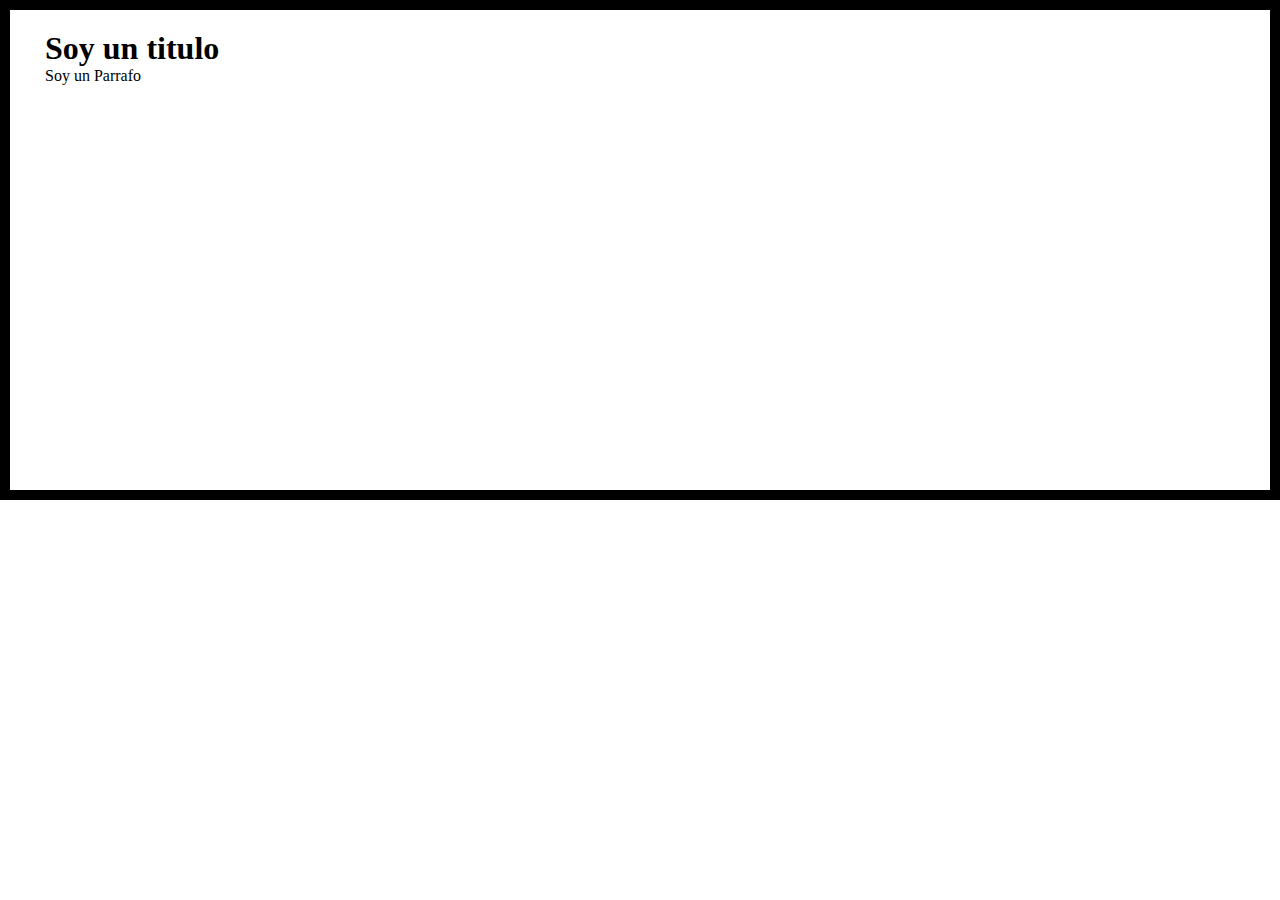
<file: Clase Caja/index.html>
<!DOCTYPE html>
<html lang="en">
<head>
    <meta charset="UTF-8">
    <meta http-equiv="X-UA-Compatible" content="IE=edge">
    <meta name="viewport" content="width=device-width, initial-scale=1.0">
    <!--<link rel="stylesheet" href="../css/normalize.css">-->
    <link rel="stylesheet" href="./style.css">
    <title>Modelo de Caja</title>
</head>
<body>
    <main>
        <section>
            <h1>Soy un titulo</h1>
            <div>
                <p>
                    Soy un Parrafo
                </p>
            </div>
        </section>
    </main> 
</body>
</html>
</file>
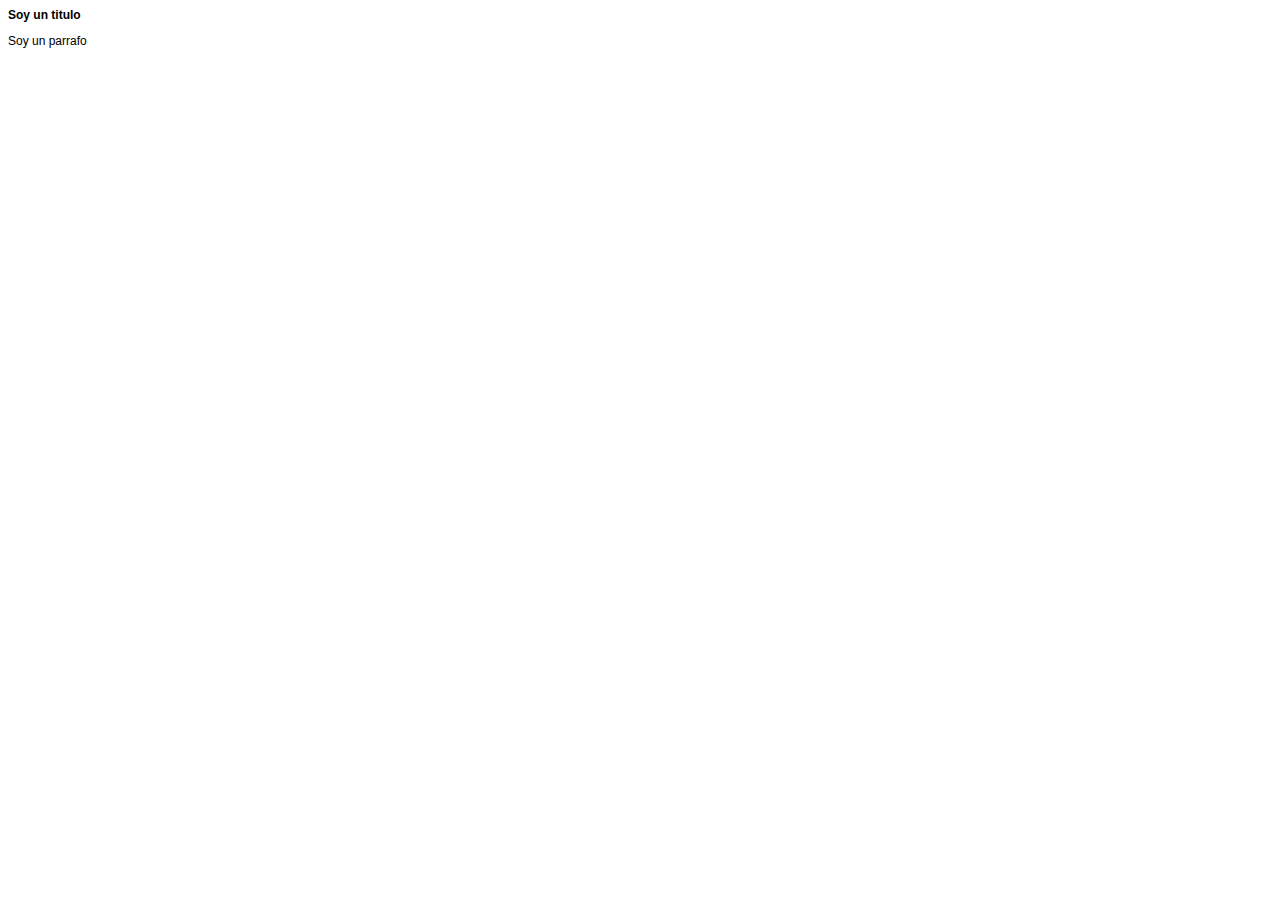
<file: Clase Herencia/index.html>
<!DOCTYPE html>
<html lang="en">
<head>
    <meta charset="UTF-8">
    <meta http-equiv="X-UA-Compatible" content="IE=edge">
    <meta name="viewport" content="width=device-width, initial-scale=1.0">
    <link rel="stylesheet" href="style.css">
    <title>Herencia</title>
</head>
<body>
    <main>
        <h1>
            Soy un titulo
        </h1>
        <p>
            Soy un parrafo
        </p>
    </main>
</body>
</html>
</file>
<file: Clase Caja/style.css>
*{
    box-sizing: border-box;
    margin: 0;
    padding: 0;
}

main{
    width: 100%;
    height: 500px;
    padding: 20px 35px ;
    border-color: #222;
    border:solid 10px;
}
</file>
<file: Clase Herencia/style.css>
html {
    font-size: 75%;
    font-family: Verdana, Geneva, Tahoma, sans-serif;
}

h1 {
    font-size: inherit ;
}
</file>
